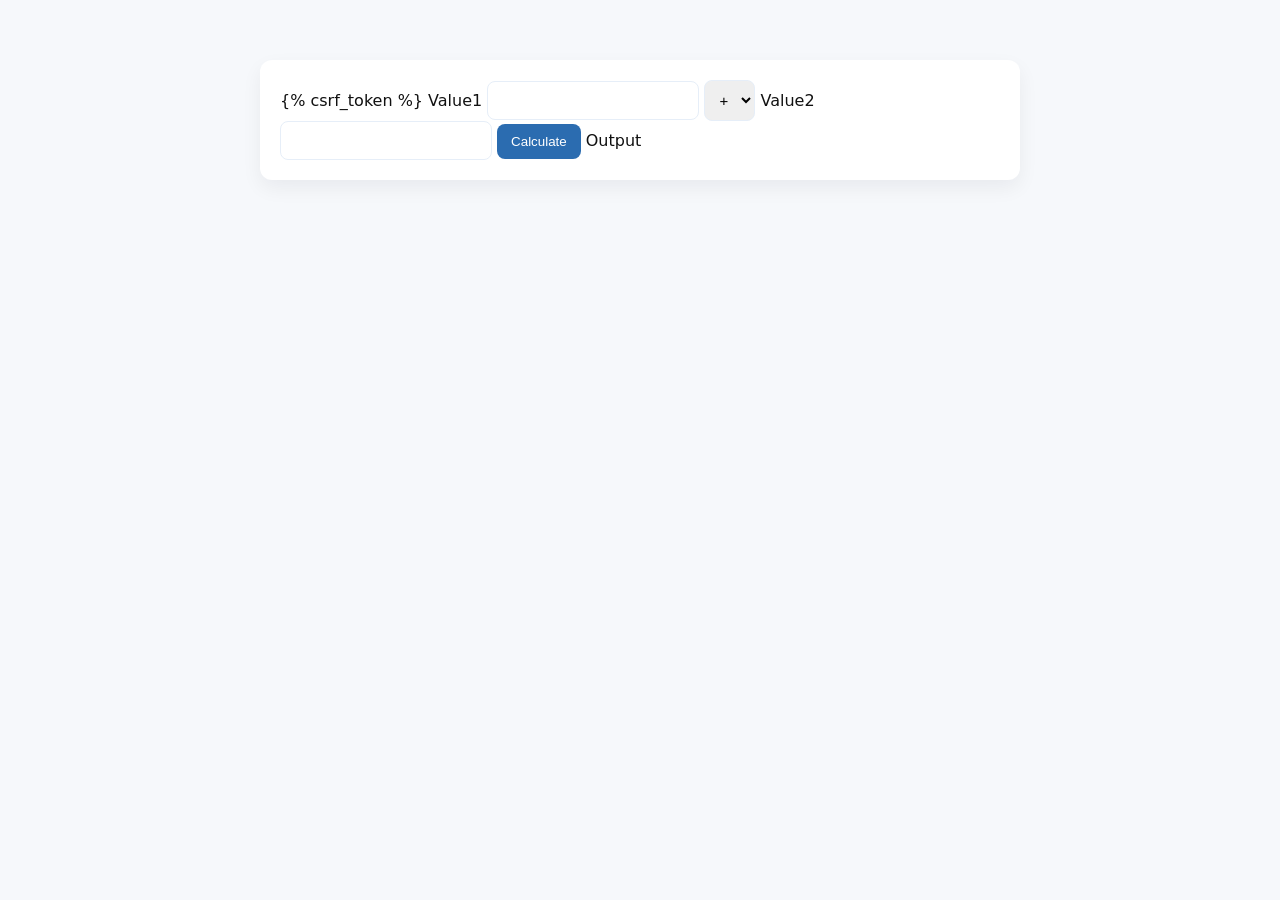
<file: templates/sample_cal.html>
<!DOCTYPE html>
<html lang="en">
<head>
  <meta charset="utf-8">
  <meta name="viewport" content="width=device-width,initial-scale=1">
  <title>Sample Calculator</title>
  <style>
    :root{--bg:#f6f8fb;--card:#fff;--accent:#2b6cb0;--muted:#6b7280}
    body{font-family:Inter,system-ui,Arial,Helvetica,sans-serif;background:var(--bg);margin:0;color:#111}
    .wrap{max-width:760px;margin:40px auto;padding:20px}
    .card{background:var(--card);padding:20px;border-radius:12px;box-shadow:0 8px 20px rgba(16,24,40,0.06)}
    h1{margin:0 0 12px;font-size:20px}
    .row{display:flex;gap:12px;margin-bottom:12px}
    input,select{flex:1;padding:10px;border-radius:8px;border:1px solid #e6eef8;font-size:15px}
    button{background:var(--accent);color:#fff;border:none;padding:10px 14px;border-radius:8px;cursor:pointer}
    .result{margin-top:14px;padding:12px;border-radius:8px;background:#f1f5f9;color:#0f172a;font-weight:600}
    .helper{color:var(--muted);font-size:13px;margin-top:8px}
    @media (max-width:700px){.row{flex-direction:column}}
  </style>
</head>
<body>
  <main class="wrap">
    <div class="card">
        <form action="" method="post">
            {% csrf_token %} 
            
            <label for="">Value1</label>
            <input type="text" name="num1" class="form-control">
                <select name="opr" id="">
                    <option value="+">+</option>
                    <option value="-">-</option>
                    <option value="*">*</option>
                    <option value="/">/</option>
                </select>
            <label for="">Value2</label>
            <input type="text" name="num2" class="form-control">
                <button type="submit">
                    Calculate
                </button>
                <label >Output</label>
        </form>
       </div>
  </main>

 
</body>
</html>
</file>
